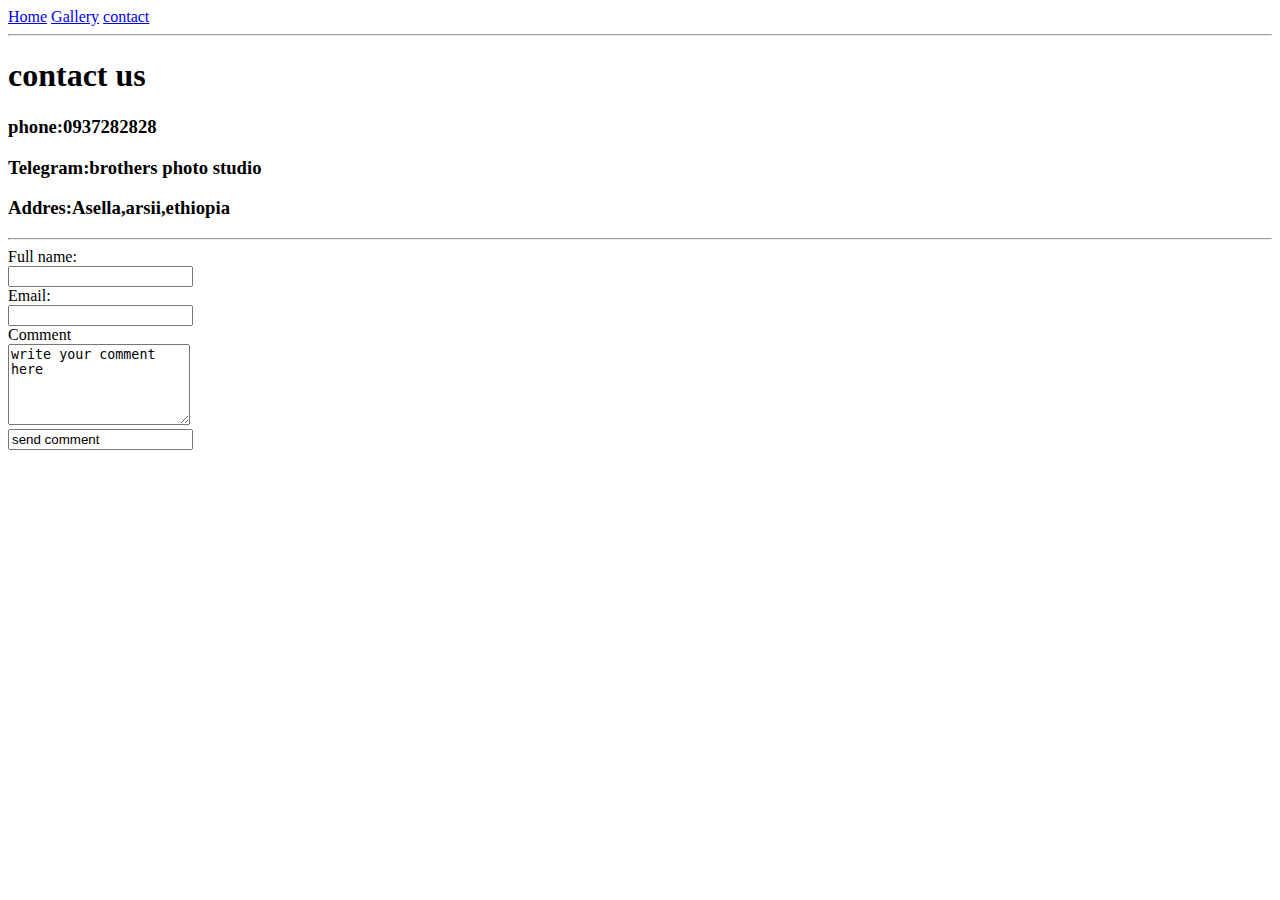
<file: John/contact.html>
<!DOCTYPE html>
<html lang="en">
<head>
    <meta charset="UTF-8">
    <meta name="viewport" content="width=device-width, initial-scale=1.0">
    <title>brothers photo studiodutio</title>
   
</head>
<body>
    <a href = "index.html">Home</a>
    <a href="gallery.html">Gallery</a>
    <a href="contact.html"id="active">contact</a>
    <hr/>
    <h1>contact us</h1>
    <h3>phone:0937282828</h3>
    <h3>Telegram:brothers photo studio</h3>
    <h3>Addres:Asella,arsii,ethiopia</h3>
    <hr/>
    <form name="comment_form"method="post">
    <Labe>Full name:</Label><br>
    <input type="text"name="full name"/><br/>
    <label>Email:</label><br>
    <input type="email"name"email"/><br/>
    <label>Comment</label><br>
    <textarea name="comment"rows="5"cols"50">write your comment here</textarea>
    <br>
    <input type="submite"value="send comment">
    </form>
    </body>
    </html>
</file>
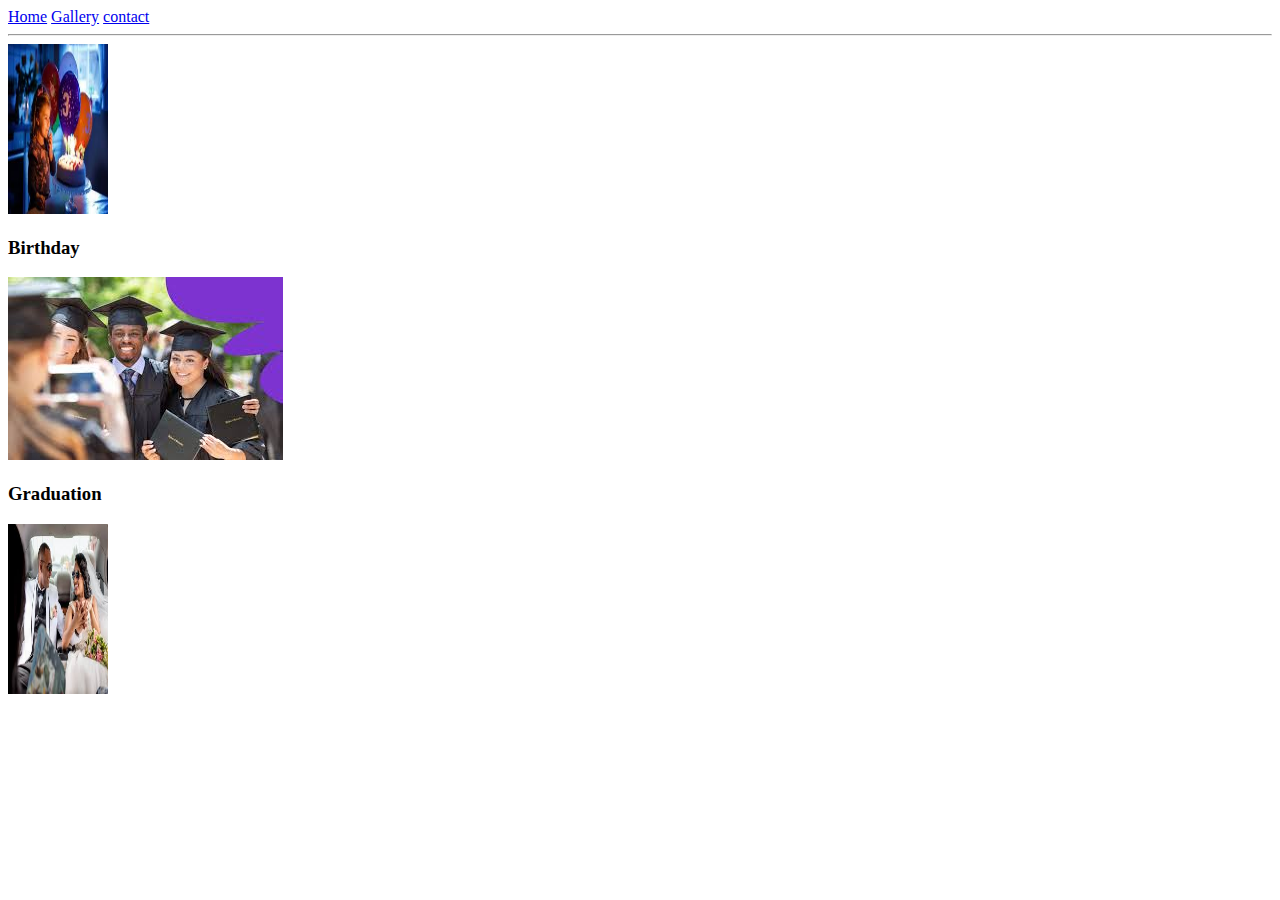
<file: John/gallery.html>
<!DOCTYPE html>
<html lang="en">
<head>
    <meta charset="UTF-8">
    <meta name="viewport" content="width=device-width, initial-scale=1.0">
    <title>brothers photo studio</title> 
    

</head>
<body>
    <a href = "index.html">Home</a>
    <a href="gallery.html"id="active">Gallery</a>
    <a href="contact.html">contact</a>
    <hr/>
    <image src="photo/birthday.jpg"width="100"height="170"alt="birthday photo"/>
    <h3>Birthday</h3>
    <img src="photo/graduation.jpg"width"100"height="170"alt="Graduation photo"/>
    <h3>Graduation</h3>
    <img src="photo/weding.jpg"width="100"height="170"alt="weding photo"/>
    </body>
    </html>
</file>
